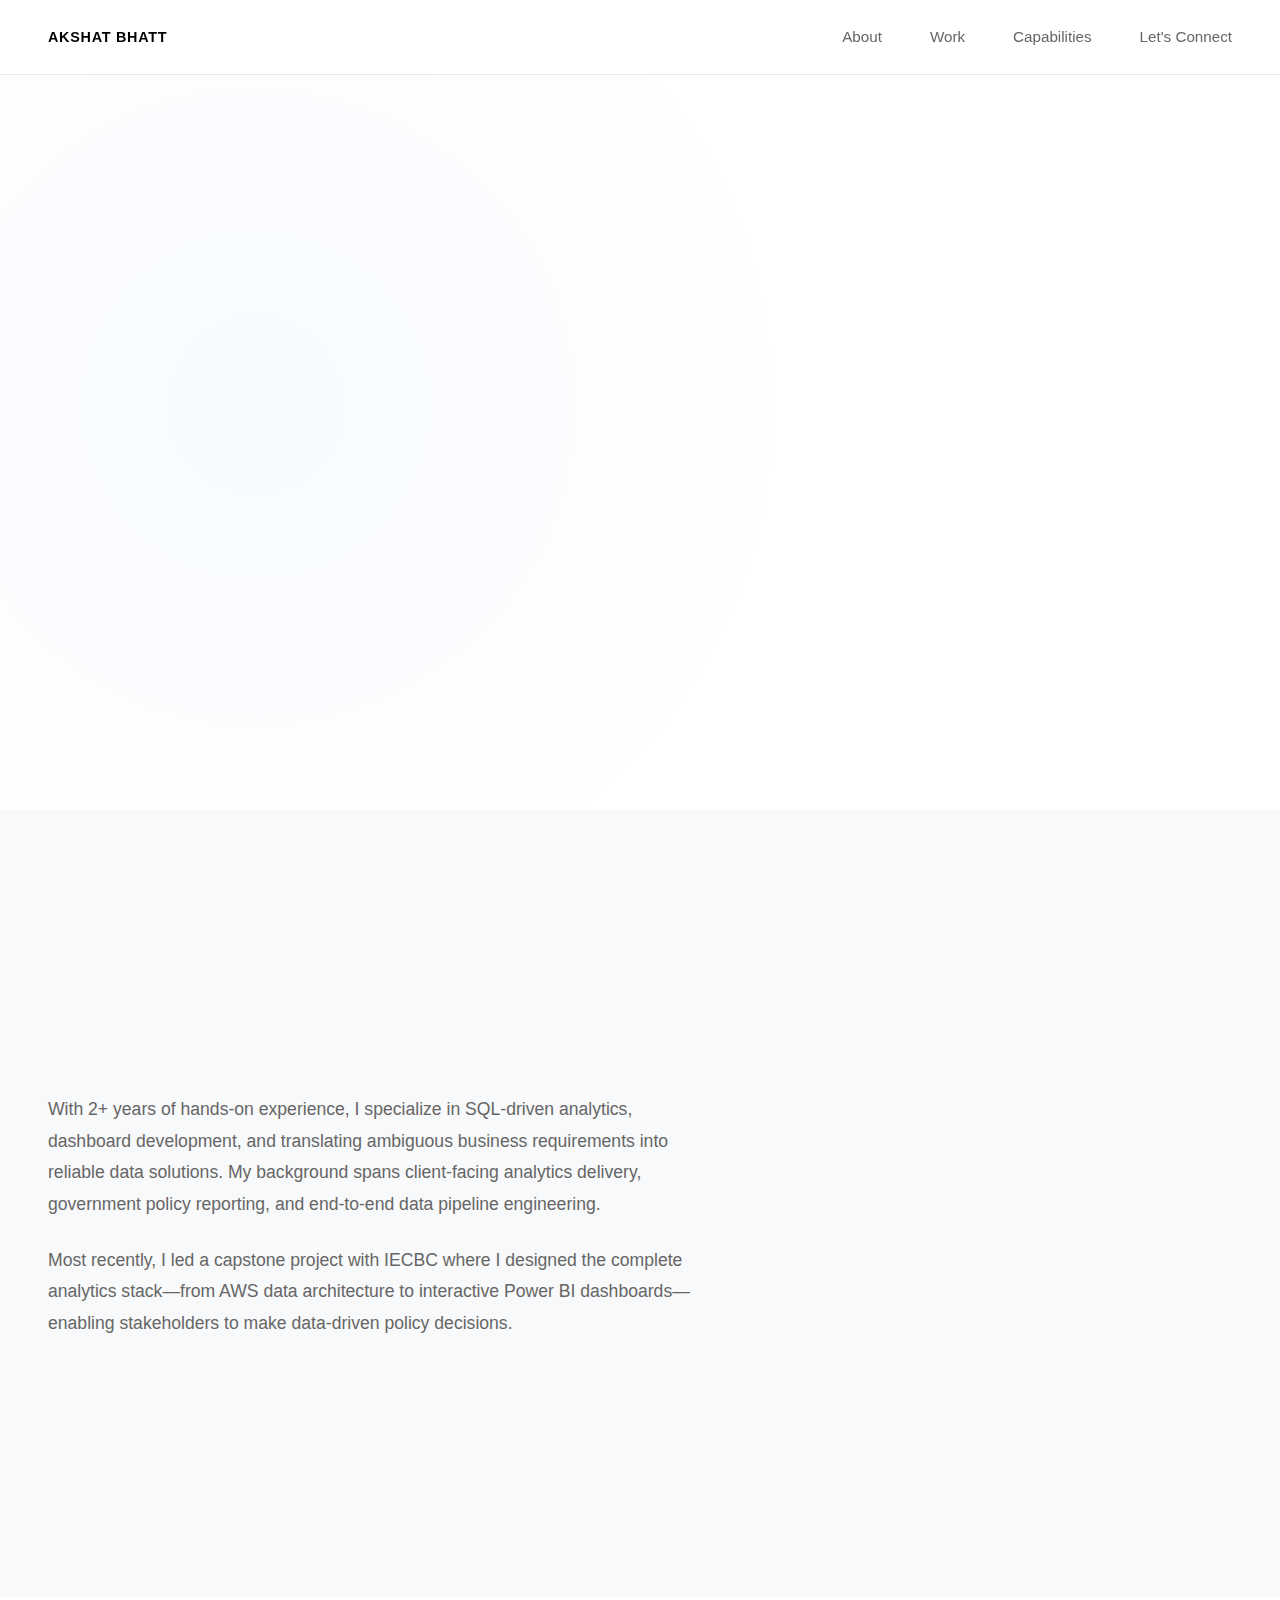
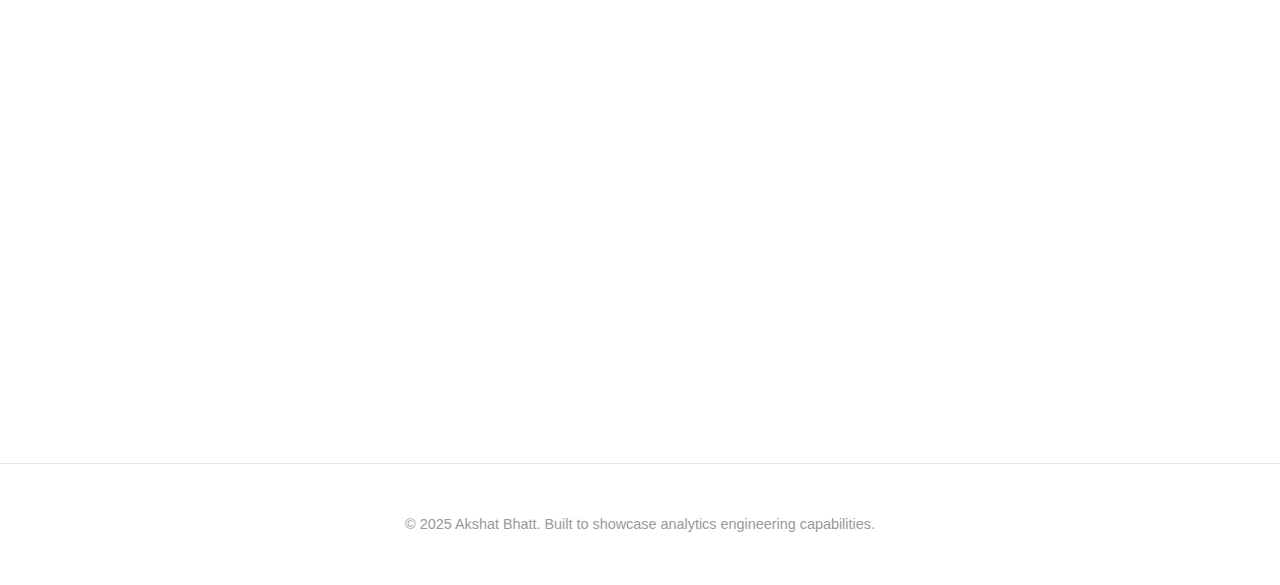
<file: index.html>
<!DOCTYPE html>
<html lang="en">
<head>
    <meta charset="UTF-8">
    <meta name="viewport" content="width=device-width, initial-scale=1.0">
    <title>Akshat Bhatt | Analytics Engineer</title>
    <link rel="stylesheet" href="styles.css">
    <link rel="stylesheet" href="https://cdnjs.cloudflare.com/ajax/libs/font-awesome/6.4.0/css/all.min.css">
</head>
<body>
    <!-- Navigation -->
    <nav class="navbar">
        <div class="nav-container">
            <div class="logo">AKSHAT BHATT</div>
            <div class="nav-links">
                <a href="#about">About</a>
                <a href="#work">Work</a>
                <a href="#capabilities">Capabilities</a>
                <a href="#contact">Let's Connect</a>
            </div>
        </div>
    </nav>

    <!-- Hero Section -->
    <section class="hero">
        <div class="hero-container">
            <h1 class="hero-title">
                Where analytics,<br>
                design, and technology<br>
                meet to deliver insights<br>
                that drive decisions.
            </h1>
            <div class="hero-meta">
                <span>Analytics Engineer</span>
                <span>•</span>
                <span>Available for EST Hours</span>
                <span>•</span>
                <span>Canada</span>
            </div>
        </div>
    </section>

    <!-- About Section -->
    <section id="about" class="about-section">
        <div class="container-large">
            <div class="about-grid">
                <div class="about-content">
                    <h2 class="section-heading">I build analytics solutions that transform complex data into clear, actionable insights.</h2>
                    <p>With 2+ years of hands-on experience, I specialize in SQL-driven analytics, dashboard development, and translating ambiguous business requirements into reliable data solutions. My background spans client-facing analytics delivery, government policy reporting, and end-to-end data pipeline engineering.</p>
                    <p>Most recently, I led a capstone project with IECBC where I designed the complete analytics stack—from AWS data architecture to interactive Power BI dashboards—enabling stakeholders to make data-driven policy decisions.</p>
                </div>
                <div class="about-metrics">
                    <div class="metric-card">
                        <div class="metric-number">2+</div>
                        <div class="metric-label">Years Experience</div>
                        <div class="metric-detail">Client-facing analytics delivery</div>
                    </div>
                    <div class="metric-card">
                        <div class="metric-number">5+</div>
                        <div class="metric-label">Major Projects</div>
                        <div class="metric-detail">End-to-end solutions</div>
                    </div>
                    <div class="metric-card">
                        <div class="metric-number">3</div>
                        <div class="metric-label">Stakeholder Types</div>
                        <div class="metric-detail">Policy, operations, technical</div>
                    </div>
                </div>
            </div>
        </div>
    </section>

    <!-- Work Section -->
    <section id="work" class="work-section">
        <div class="container-large">
            <div class="section-header">
                <h3 class="section-label">Featured Work</h3>
                <h2 class="section-title">ASCEND Analytics Platform</h2>
            </div>

            <div class="project-featured">
                <div class="project-image-large">
                    <img src="Ascend.jpg" alt="ASCEND Data Architecture">
                </div>
                <div class="project-details">
                    <div class="project-meta">
                        <span>Client: IECBC</span>
                        <span>•</span>
                        <span>Jan 2024 - Jun 2024</span>
                    </div>
                    <h3>End-to-End Analytics Solution for Policy & Program Navigation</h3>
                    <p class="project-description">Designed and delivered a complete analytics platform transforming unstructured policy data into actionable insights. Built AWS data pipeline with Lambda, S3, and MySQL, developed interactive Power BI dashboards, and created comprehensive documentation for non-technical stakeholders.</p>
                    
                    <div class="project-stats">
                        <div class="stat-item">
                            <strong>Data Engineering</strong>
                            <span>AWS Lambda, S3, State Machines</span>
                        </div>
                        <div class="stat-item">
                            <strong>Analytics</strong>
                            <span>SQL, Data Quality, Validation</span>
                        </div>
                        <div class="stat-item">
                            <strong>Visualization</strong>
                            <span>Power BI, Interactive Dashboards</span>
                        </div>
                    </div>

                    <a href="https://github.com/Akshat050/CapstoneProject-Ascend" target="_blank" class="btn-link">View on GitHub <i class="fas fa-arrow-right"></i></a>
                </div>
            </div>

            <!-- Data Processing Architecture -->
            <div class="architecture-section">
                <h4>Data Processing Pipeline</h4>
                <div class="architecture-image">
                    <img src="ascenddataprocess.jpg" alt="Data Processing Pipeline">
                </div>
                <p class="architecture-caption">Multi-step data cleaning pipeline with automated translation, validation, and quality controls</p>
            </div>
        </div>
    </section>

    <!-- Experience Section -->
    <section class="experience-section">
        <div class="container-large">
            <h3 class="section-label">Experience</h3>
            <div class="experience-list">
                <div class="experience-item">
                    <div class="experience-header">
                        <div>
                            <h4>Analytics Engineer – Capstone Project</h4>
                            <p class="company">IECBC / ASCEND | Vancouver, BC</p>
                        </div>
                        <div class="experience-date">Jan 2024 - Jun 2024</div>
                    </div>
                    <ul class="experience-bullets">
                        <li>Delivered end-to-end analytics solution for external client, transforming policy data into actionable insights</li>
                        <li>Owned full analytics lifecycle: data structuring, SQL analysis, dashboard development, validation, documentation</li>
                        <li>Designed interactive dashboards with role-based views supporting multiple stakeholder needs</li>
                    </ul>
                    <div class="tech-tags">
                        <span>SQL</span>
                        <span>Power BI</span>
                        <span>AWS</span>
                        <span>Python</span>
                        <span>Git</span>
                    </div>
                </div>

                <div class="experience-item">
                    <div class="experience-header">
                        <div>
                            <h4>Software & Data Analyst</h4>
                            <p class="company">Ideation Design Studio | India</p>
                        </div>
                        <div class="experience-date">Oct 2021 - Nov 2022</div>
                    </div>
                    <ul class="experience-bullets">
                        <li>Built analytical views and reporting logic supporting operational and product decisions</li>
                        <li>Collaborated with cross-functional teams to translate requirements into data-driven solutions</li>
                        <li>Supported data validation, reporting accuracy, and client deliverable documentation</li>
                    </ul>
                </div>

                <div class="experience-item">
                    <div class="experience-header">
                        <div>
                            <h4>Software Engineering Intern</h4>
                            <p class="company">BISAG-N (Bhaskaracharya Institute) | India</p>
                        </div>
                        <div class="experience-date">Jan 2021 - Jun 2021</div>
                    </div>
                    <ul class="experience-bullets">
                        <li>Supported data-driven applications used in government sector environments</li>
                        <li>Gained experience with formal government data and reporting standards</li>
                    </ul>
                </div>
            </div>
        </div>
    </section>

    <!-- Capabilities Section -->
    <section id="capabilities" class="capabilities-section">
        <div class="container-large">
            <h3 class="section-label">Capabilities</h3>
            <h2 class="section-title-large">Skills built to deliver<br>data-driven results</h2>
            
            <div class="capabilities-grid">
                <div class="capability-card">
                    <h4>Analytics Engineering</h4>
                    <ul>
                        <li>SQL (CTEs, Joins, Complex Queries)</li>
                        <li>Data Quality & Validation</li>
                        <li>Metric Definition & KPI Design</li>
                        <li>ETL Pipeline Development</li>
                        <li>Documentation & Standards</li>
                    </ul>
                </div>

                <div class="capability-card">
                    <h4>Dashboard Development</h4>
                    <ul>
                        <li>Power BI (DAX, Data Models)</li>
                        <li>Interactive Visualizations</li>
                        <li>Role-Based Views</li>
                        <li>Drill-Through Navigation</li>
                        <li>UX-Focused Design</li>
                    </ul>
                </div>

                <div class="capability-card">
                    <h4>Data & Cloud</h4>
                    <ul>
                        <li>AWS (S3, Lambda, Athena, Redshift)</li>
                        <li>MySQL / PostgreSQL</li>
                        <li>Data Pipeline Engineering</li>
                        <li>Cloud-Based Analytics</li>
                        <li>Git / GitHub</li>
                    </ul>
                </div>

                <div class="capability-card">
                    <h4>Business & Collaboration</h4>
                    <ul>
                        <li>Stakeholder Requirement Translation</li>
                        <li>Agile Delivery</li>
                        <li>Client-Facing Communication</li>
                        <li>Technical Documentation</li>
                        <li>AI-Assisted Workflows (Cursor, Claude)</li>
                    </ul>
                </div>
            </div>
        </div>
    </section>

    <!-- Why Retailogists Section -->
    <section class="fit-section">
        <div class="container-large">
            <h3 class="section-label">Why Retailogists</h3>
            <h2 class="section-title-large">Ready to deliver from day one</h2>
            
            <div class="fit-grid">
                <div class="fit-item">
                    <h4>2–3 years analytics engineering experience</h4>
                    <p>2+ years delivering client-facing analytics solutions across government, policy, and operational environments with proven stakeholder management.</p>
                </div>
                <div class="fit-item">
                    <h4>Excellent SQL & analytics skills</h4>
                    <p>Core competency in SQL (CTEs, joins, aggregations) with experience translating ambiguous requirements into precise, optimized queries.</p>
                </div>
                <div class="fit-item">
                    <h4>AWS data services experience</h4>
                    <p>Hands-on experience with S3, Lambda, Athena, and Redshift through ASCEND project. Built production data pipelines with automated processing.</p>
                </div>
                <div class="fit-item">
                    <h4>Dashboard UX & visualization</h4>
                    <p>Proven track record designing interactive dashboards with drill-through, filters, and role-based views. Power BI expert ready to translate skills to QuickSight.</p>
                </div>
                <div class="fit-item">
                    <h4>Business needs translation</h4>
                    <p>Specialized in converting ambiguous stakeholder requirements into reliable, well-documented analytics solutions with clear metric definitions.</p>
                </div>
                <div class="fit-item">
                    <h4>Modern AI workflows</h4>
                    <p>Active user of Cursor, Claude, and Copilot for accelerated development and engineering workflows, aligned with team's modern approach.</p>
                </div>
            </div>
        </div>
    </section>

    <!-- Education Section -->
    <section class="education-section">
        <div class="container-large">
            <h3 class="section-label">Education</h3>
            <div class="education-grid">
                <div class="education-item">
                    <h4>Master of Science, Data Analytics Engineering</h4>
                    <p>Northeastern University | Vancouver, BC</p>
                    <span class="edu-year">2024</span>
                </div>
                <div class="education-item">
                    <h4>Bachelor of Engineering, Computer Engineering</h4>
                    <p>Ganpat University | India</p>
                    <span class="edu-year">2021</span>
                </div>
            </div>
        </div>
    </section>

    <!-- Contact Section -->
    <section id="contact" class="contact-section">
        <div class="container-large">
            <h3 class="section-label">Let's Connect</h3>
            <h2 class="section-title-large">Ready to bring analytics<br>engineering excellence<br>to your team</h2>
            
            <div class="contact-grid">
                <div class="contact-info">
                    <div class="contact-item">
                        <i class="fas fa-envelope"></i>
                        <div>
                            <strong>Email</strong>
                            <a href="mailto:akshatbhatt30@gmail.com">akshatbhatt30@gmail.com</a>
                        </div>
                    </div>
                    <div class="contact-item">
                        <i class="fas fa-phone"></i>
                        <div>
                            <strong>Phone</strong>
                            <a href="tel:+16048250125">(604) 825-0125</a>
                        </div>
                    </div>
                    <div class="contact-item">
                        <i class="fab fa-linkedin"></i>
                        <div>
                            <strong>LinkedIn</strong>
                            <a href="https://www.linkedin.com/in/akshat-bhatt" target="_blank">linkedin.com/in/akshat-bhatt</a>
                        </div>
                    </div>
                    <div class="contact-item">
                        <i class="fab fa-github"></i>
                        <div>
                            <strong>GitHub</strong>
                            <a href="https://github.com/Akshat050" target="_blank">github.com/Akshat050</a>
                        </div>
                    </div>
                </div>
                <div class="contact-note">
                    <p><strong>Currently available for:</strong></p>
                    <ul>
                        <li>Full-time opportunities in Analytics Engineering</li>
                        <li>Eastern Time hours (EST/EDT)</li>
                        <li>Remote or hybrid positions</li>
                        <li>Work authorization in Canada</li>
                    </ul>
                </div>
            </div>
        </div>
    </section>

    <!-- Footer -->
    <footer class="footer">
        <div class="container-large">
            <p>&copy; 2025 Akshat Bhatt. Built to showcase analytics engineering capabilities.</p>
        </div>
    </footer>

    <script src="script.js"></script>
</body>
</html>
</file>
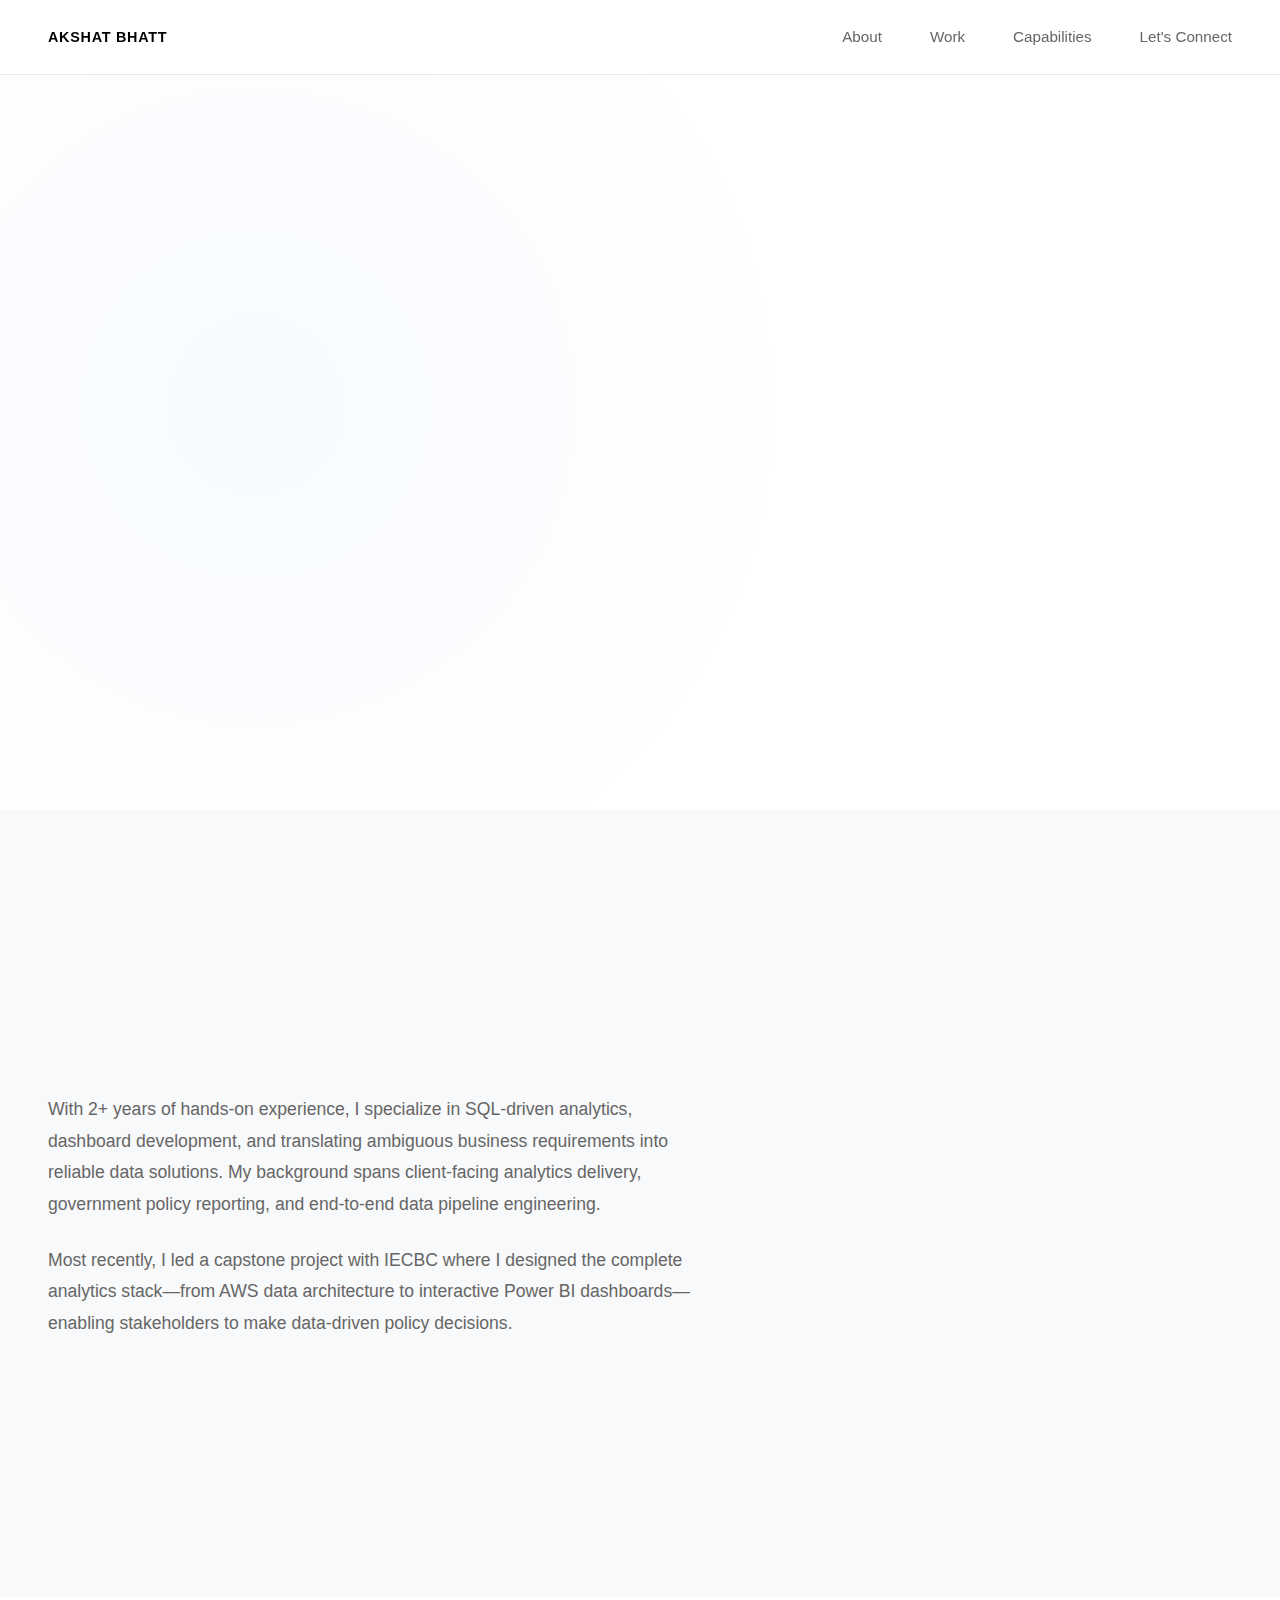
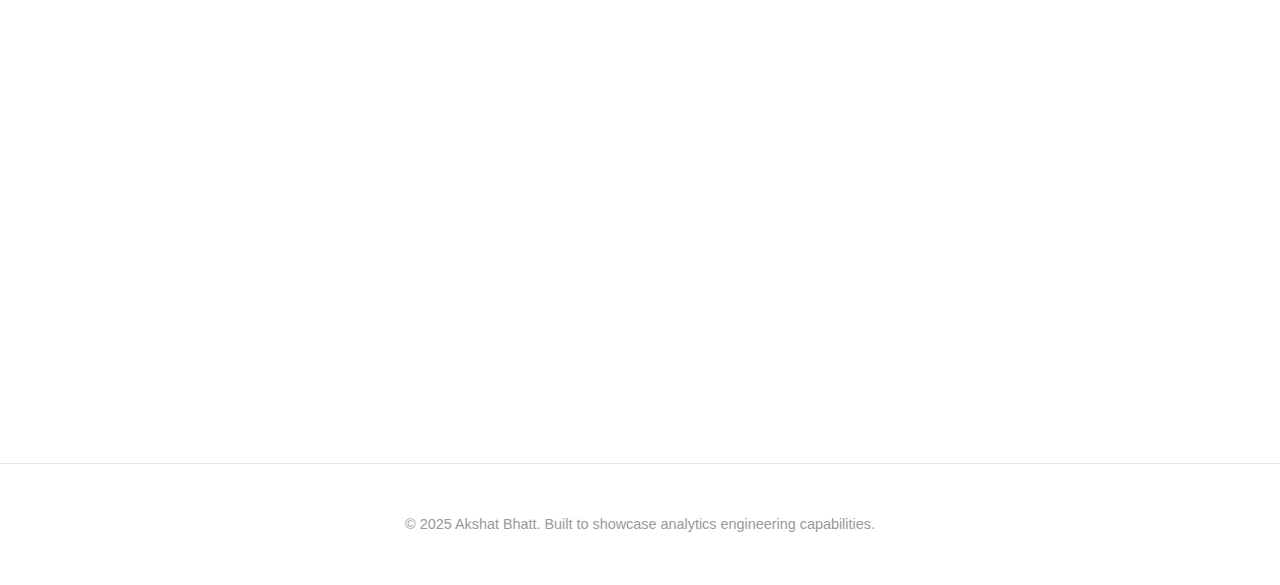
<file: index-retail.html>
<!DOCTYPE html>
<html lang="en">
<head>
    <meta charset="UTF-8">
    <meta name="viewport" content="width=device-width, initial-scale=1.0">
    <title>Akshat Bhatt | Analytics Engineer</title>
    <link rel="stylesheet" href="styles-retail.css">
    <link rel="stylesheet" href="https://cdnjs.cloudflare.com/ajax/libs/font-awesome/6.4.0/css/all.min.css">
</head>
<body>
    <!-- Navigation -->
    <nav class="navbar">
        <div class="nav-container">
            <div class="logo">AKSHAT BHATT</div>
            <div class="nav-links">
                <a href="#about">About</a>
                <a href="#work">Work</a>
                <a href="#capabilities">Capabilities</a>
                <a href="#contact">Let's Connect</a>
            </div>
        </div>
    </nav>

    <!-- Hero Section -->
    <section class="hero">
        <div class="hero-container">
            <h1 class="hero-title">
                Where analytics,<br>
                design, and technology<br>
                meet to deliver insights<br>
                that drive decisions.
            </h1>
            <div class="hero-meta">
                <span>Analytics Engineer</span>
                <span>•</span>
                <span>Available for EST Hours</span>
                <span>•</span>
                <span>Canada</span>
            </div>
        </div>
    </section>

    <!-- About Section -->
    <section id="about" class="about-section">
        <div class="container-large">
            <div class="about-grid">
                <div class="about-content">
                    <h2 class="section-heading">I build analytics solutions that transform complex data into clear, actionable insights.</h2>
                    <p>With 2+ years of hands-on experience, I specialize in SQL-driven analytics, dashboard development, and translating ambiguous business requirements into reliable data solutions. My background spans client-facing analytics delivery, government policy reporting, and end-to-end data pipeline engineering.</p>
                    <p>Most recently, I led a capstone project with IECBC where I designed the complete analytics stack—from AWS data architecture to interactive Power BI dashboards—enabling stakeholders to make data-driven policy decisions.</p>
                </div>
                <div class="about-metrics">
                    <div class="metric-card">
                        <div class="metric-number">2+</div>
                        <div class="metric-label">Years Experience</div>
                        <div class="metric-detail">Client-facing analytics delivery</div>
                    </div>
                    <div class="metric-card">
                        <div class="metric-number">5+</div>
                        <div class="metric-label">Major Projects</div>
                        <div class="metric-detail">End-to-end solutions</div>
                    </div>
                    <div class="metric-card">
                        <div class="metric-number">3</div>
                        <div class="metric-label">Stakeholder Types</div>
                        <div class="metric-detail">Policy, operations, technical</div>
                    </div>
                </div>
            </div>
        </div>
    </section>

    <!-- Work Section -->
    <section id="work" class="work-section">
        <div class="container-large">
            <div class="section-header">
                <h3 class="section-label">Featured Work</h3>
                <h2 class="section-title">ASCEND Analytics Platform</h2>
            </div>

            <div class="project-featured">
                <div class="project-image-large">
                    <img src="Ascend.jpg" alt="ASCEND Data Architecture">
                </div>
                <div class="project-details">
                    <div class="project-meta">
                        <span>Client: IECBC</span>
                        <span>•</span>
                        <span>Jan 2024 - Jun 2024</span>
                    </div>
                    <h3>End-to-End Analytics Solution for Policy & Program Navigation</h3>
                    <p class="project-description">Designed and delivered a complete analytics platform transforming unstructured policy data into actionable insights. Built AWS data pipeline with Lambda, S3, and MySQL, developed interactive Power BI dashboards, and created comprehensive documentation for non-technical stakeholders.</p>
                    
                    <div class="project-stats">
                        <div class="stat-item">
                            <strong>Data Engineering</strong>
                            <span>AWS Lambda, S3, State Machines</span>
                        </div>
                        <div class="stat-item">
                            <strong>Analytics</strong>
                            <span>SQL, Data Quality, Validation</span>
                        </div>
                        <div class="stat-item">
                            <strong>Visualization</strong>
                            <span>Power BI, Interactive Dashboards</span>
                        </div>
                    </div>

                    <a href="https://github.com/Akshat050/CapstoneProject-Ascend" target="_blank" class="btn-link">View on GitHub <i class="fas fa-arrow-right"></i></a>
                </div>
            </div>

            <!-- Data Processing Architecture -->
            <div class="architecture-section">
                <h4>Data Processing Pipeline</h4>
                <div class="architecture-image">
                    <img src="ascenddataprocess.jpg" alt="Data Processing Pipeline">
                </div>
                <p class="architecture-caption">Multi-step data cleaning pipeline with automated translation, validation, and quality controls</p>
            </div>
        </div>
    </section>

    <!-- Experience Section -->
    <section class="experience-section">
        <div class="container-large">
            <h3 class="section-label">Experience</h3>
            <div class="experience-list">
                <div class="experience-item">
                    <div class="experience-header">
                        <div>
                            <h4>Analytics Engineer – Capstone Project</h4>
                            <p class="company">IECBC / ASCEND | Vancouver, BC</p>
                        </div>
                        <div class="experience-date">Jan 2024 - Jun 2024</div>
                    </div>
                    <ul class="experience-bullets">
                        <li>Delivered end-to-end analytics solution for external client, transforming policy data into actionable insights</li>
                        <li>Owned full analytics lifecycle: data structuring, SQL analysis, dashboard development, validation, documentation</li>
                        <li>Designed interactive dashboards with role-based views supporting multiple stakeholder needs</li>
                    </ul>
                    <div class="tech-tags">
                        <span>SQL</span>
                        <span>Power BI</span>
                        <span>AWS</span>
                        <span>Python</span>
                        <span>Git</span>
                    </div>
                </div>

                <div class="experience-item">
                    <div class="experience-header">
                        <div>
                            <h4>Software & Data Analyst</h4>
                            <p class="company">Ideation Design Studio | India</p>
                        </div>
                        <div class="experience-date">Oct 2021 - Nov 2022</div>
                    </div>
                    <ul class="experience-bullets">
                        <li>Built analytical views and reporting logic supporting operational and product decisions</li>
                        <li>Collaborated with cross-functional teams to translate requirements into data-driven solutions</li>
                        <li>Supported data validation, reporting accuracy, and client deliverable documentation</li>
                    </ul>
                </div>

                <div class="experience-item">
                    <div class="experience-header">
                        <div>
                            <h4>Software Engineering Intern</h4>
                            <p class="company">BISAG-N (Bhaskaracharya Institute) | India</p>
                        </div>
                        <div class="experience-date">Jan 2021 - Jun 2021</div>
                    </div>
                    <ul class="experience-bullets">
                        <li>Supported data-driven applications used in government sector environments</li>
                        <li>Gained experience with formal government data and reporting standards</li>
                    </ul>
                </div>
            </div>
        </div>
    </section>

    <!-- Capabilities Section -->
    <section id="capabilities" class="capabilities-section">
        <div class="container-large">
            <h3 class="section-label">Capabilities</h3>
            <h2 class="section-title-large">Skills built to deliver<br>data-driven results</h2>
            
            <div class="capabilities-grid">
                <div class="capability-card">
                    <h4>Analytics Engineering</h4>
                    <ul>
                        <li>SQL (CTEs, Joins, Complex Queries)</li>
                        <li>Data Quality & Validation</li>
                        <li>Metric Definition & KPI Design</li>
                        <li>ETL Pipeline Development</li>
                        <li>Documentation & Standards</li>
                    </ul>
                </div>

                <div class="capability-card">
                    <h4>Dashboard Development</h4>
                    <ul>
                        <li>Power BI (DAX, Data Models)</li>
                        <li>Interactive Visualizations</li>
                        <li>Role-Based Views</li>
                        <li>Drill-Through Navigation</li>
                        <li>UX-Focused Design</li>
                    </ul>
                </div>

                <div class="capability-card">
                    <h4>Data & Cloud</h4>
                    <ul>
                        <li>AWS (S3, Lambda, Athena, Redshift)</li>
                        <li>MySQL / PostgreSQL</li>
                        <li>Data Pipeline Engineering</li>
                        <li>Cloud-Based Analytics</li>
                        <li>Git / GitHub</li>
                    </ul>
                </div>

                <div class="capability-card">
                    <h4>Business & Collaboration</h4>
                    <ul>
                        <li>Stakeholder Requirement Translation</li>
                        <li>Agile Delivery</li>
                        <li>Client-Facing Communication</li>
                        <li>Technical Documentation</li>
                        <li>AI-Assisted Workflows (Cursor, Claude)</li>
                    </ul>
                </div>
            </div>
        </div>
    </section>

    <!-- Why Retailogists Section -->
    <section class="fit-section">
        <div class="container-large">
            <h3 class="section-label">Why Retailogists</h3>
            <h2 class="section-title-large">Ready to deliver from day one</h2>
            
            <div class="fit-grid">
                <div class="fit-item">
                    <h4>2–3 years analytics engineering experience</h4>
                    <p>2+ years delivering client-facing analytics solutions across government, policy, and operational environments with proven stakeholder management.</p>
                </div>
                <div class="fit-item">
                    <h4>Excellent SQL & analytics skills</h4>
                    <p>Core competency in SQL (CTEs, joins, aggregations) with experience translating ambiguous requirements into precise, optimized queries.</p>
                </div>
                <div class="fit-item">
                    <h4>AWS data services experience</h4>
                    <p>Hands-on experience with S3, Lambda, Athena, and Redshift through ASCEND project. Built production data pipelines with automated processing.</p>
                </div>
                <div class="fit-item">
                    <h4>Dashboard UX & visualization</h4>
                    <p>Proven track record designing interactive dashboards with drill-through, filters, and role-based views. Power BI expert ready to translate skills to QuickSight.</p>
                </div>
                <div class="fit-item">
                    <h4>Business needs translation</h4>
                    <p>Specialized in converting ambiguous stakeholder requirements into reliable, well-documented analytics solutions with clear metric definitions.</p>
                </div>
                <div class="fit-item">
                    <h4>Modern AI workflows</h4>
                    <p>Active user of Cursor, Claude, and Copilot for accelerated development and engineering workflows, aligned with team's modern approach.</p>
                </div>
            </div>
        </div>
    </section>

    <!-- Education Section -->
    <section class="education-section">
        <div class="container-large">
            <h3 class="section-label">Education</h3>
            <div class="education-grid">
                <div class="education-item">
                    <h4>Master of Science, Data Analytics Engineering</h4>
                    <p>Northeastern University | Vancouver, BC</p>
                    <span class="edu-year">2024</span>
                </div>
                <div class="education-item">
                    <h4>Bachelor of Engineering, Computer Engineering</h4>
                    <p>Ganpat University | India</p>
                    <span class="edu-year">2021</span>
                </div>
            </div>
        </div>
    </section>

    <!-- Contact Section -->
    <section id="contact" class="contact-section">
        <div class="container-large">
            <h3 class="section-label">Let's Connect</h3>
            <h2 class="section-title-large">Ready to bring analytics<br>engineering excellence<br>to your team</h2>
            
            <div class="contact-grid">
                <div class="contact-info">
                    <div class="contact-item">
                        <i class="fas fa-envelope"></i>
                        <div>
                            <strong>Email</strong>
                            <a href="mailto:akshatbhatt30@gmail.com">akshatbhatt30@gmail.com</a>
                        </div>
                    </div>
                    <div class="contact-item">
                        <i class="fas fa-phone"></i>
                        <div>
                            <strong>Phone</strong>
                            <a href="tel:+16048250125">(604) 825-0125</a>
                        </div>
                    </div>
                    <div class="contact-item">
                        <i class="fab fa-linkedin"></i>
                        <div>
                            <strong>LinkedIn</strong>
                            <a href="https://www.linkedin.com/in/akshat-bhatt" target="_blank">linkedin.com/in/akshat-bhatt</a>
                        </div>
                    </div>
                    <div class="contact-item">
                        <i class="fab fa-github"></i>
                        <div>
                            <strong>GitHub</strong>
                            <a href="https://github.com/Akshat050" target="_blank">github.com/Akshat050</a>
                        </div>
                    </div>
                </div>
                <div class="contact-note">
                    <p><strong>Currently available for:</strong></p>
                    <ul>
                        <li>Full-time opportunities in Analytics Engineering</li>
                        <li>Eastern Time hours (EST/EDT)</li>
                        <li>Remote or hybrid positions</li>
                        <li>Work authorization in Canada</li>
                    </ul>
                </div>
            </div>
        </div>
    </section>

    <!-- Footer -->
    <footer class="footer">
        <div class="container-large">
            <p>&copy; 2025 Akshat Bhatt. Built to showcase analytics engineering capabilities.</p>
        </div>
    </footer>

    <script src="script-retail.js"></script>
</body>
</html>
</file>
<file: styles.css>
/* Retailogists-Inspired Portfolio Styles with Professional Animations */

* {
    margin: 0;
    padding: 0;
    box-sizing: border-box;
}

:root {
    --primary-color: #0066ff;
    --text-primary: #000000;
    --text-secondary: #666666;
    --text-light: #999999;
    --bg-white: #ffffff;
    --bg-gray: #f8f9fa;
    --border-gray: #e5e7eb;
}

html {
    scroll-behavior: smooth;
}

body {
    font-family: -apple-system, BlinkMacSystemFont, 'Segoe UI', Helvetica, Arial, sans-serif;
    background: var(--bg-white);
    color: var(--text-primary);
    line-height: 1.7;
    font-weight: 400;
}

/* Smooth reveal animations */
.reveal {
    opacity: 0;
    transform: translateY(40px);
    transition: opacity 0.8s cubic-bezier(0.16, 1, 0.3, 1),
                transform 0.8s cubic-bezier(0.16, 1, 0.3, 1);
}

.reveal.active {
    opacity: 1;
    transform: translateY(0);
}

/* Stagger animation delays */
.reveal-delay-1 { transition-delay: 0.1s; }
.reveal-delay-2 { transition-delay: 0.2s; }
.reveal-delay-3 { transition-delay: 0.3s; }
.reveal-delay-4 { transition-delay: 0.4s; }

/* Navigation */
.navbar {
    position: fixed;
    top: 0;
    width: 100%;
    background: rgba(255, 255, 255, 0.98);
    backdrop-filter: blur(10px);
    border-bottom: 1px solid var(--border-gray);
    z-index: 1000;
    padding: 1.5rem 0;
    transition: all 0.4s cubic-bezier(0.16, 1, 0.3, 1);
}

.navbar.scrolled {
    padding: 1rem 0;
    box-shadow: 0 4px 30px rgba(0, 0, 0, 0.05);
}

.nav-container {
    max-width: 1400px;
    margin: 0 auto;
    padding: 0 3rem;
    display: flex;
    justify-content: space-between;
    align-items: center;
}

.logo {
    font-size: 0.9rem;
    font-weight: 600;
    letter-spacing: 0.05em;
    color: var(--text-primary);
    transition: transform 0.3s ease;
}

.logo:hover {
    transform: scale(1.05);
}

.nav-links {
    display: flex;
    gap: 3rem;
}

.nav-links a {
    color: var(--text-secondary);
    text-decoration: none;
    font-size: 0.95rem;
    position: relative;
    transition: color 0.3s ease;
}

.nav-links a::after {
    content: '';
    position: absolute;
    bottom: -5px;
    left: 0;
    width: 0;
    height: 2px;
    background: var(--primary-color);
    transition: width 0.4s cubic-bezier(0.16, 1, 0.3, 1);
}

.nav-links a:hover {
    color: var(--primary-color);
}

.nav-links a:hover::after {
    width: 100%;
}

/* Container Utilities */
.container-large {
    max-width: 1400px;
    margin: 0 auto;
    padding: 0 3rem;
}

/* Hero Section */
.hero {
    min-height: 90vh;
    display: flex;
    align-items: center;
    padding: 10rem 3rem 6rem;
    background: var(--bg-white);
    position: relative;
    overflow: hidden;
}

.hero::before {
    content: '';
    position: absolute;
    top: 0;
    left: 0;
    width: 100%;
    height: 100%;
    background: radial-gradient(circle at 20% 50%, rgba(0, 102, 255, 0.03) 0%, transparent 50%);
    pointer-events: none;
}

.hero-container {
    max-width: 1400px;
    margin: 0 auto;
    position: relative;
    z-index: 1;
}

.hero-title {
    font-size: clamp(2.5rem, 6vw, 5rem);
    font-weight: 600;
    line-height: 1.2;
    letter-spacing: -0.02em;
    margin-bottom: 2rem;
    color: var(--text-primary);
    opacity: 0;
    transform: translateY(30px);
    animation: fadeInUp 1s cubic-bezier(0.16, 1, 0.3, 1) 0.2s forwards;
}

.hero-meta {
    display: flex;
    align-items: center;
    gap: 1rem;
    font-size: 0.95rem;
    color: var(--text-secondary);
    opacity: 0;
    transform: translateY(20px);
    animation: fadeInUp 1s cubic-bezier(0.16, 1, 0.3, 1) 0.5s forwards;
}

.hero-meta span {
    color: var(--text-light);
}

.hero-meta span:first-child {
    color: var(--text-secondary);
    font-weight: 500;
}

@keyframes fadeInUp {
    to {
        opacity: 1;
        transform: translateY(0);
    }
}

/* Parallax effect for hero */
.hero-title-parallax {
    transition: transform 0.1s ease-out;
}

/* Section Styles */
section {
    padding: 6rem 0;
}

.section-label {
    font-size: 0.85rem;
    font-weight: 600;
    text-transform: uppercase;
    letter-spacing: 0.1em;
    color: var(--primary-color);
    margin-bottom: 1rem;
    display: inline-block;
    position: relative;
    overflow: hidden;
}

.section-label::after {
    content: '';
    position: absolute;
    bottom: 0;
    left: -100%;
    width: 100%;
    height: 2px;
    background: var(--primary-color);
    transition: left 0.6s cubic-bezier(0.16, 1, 0.3, 1);
}

.section-label.active::after {
    left: 0;
}

.section-heading {
    font-size: clamp(1.8rem, 4vw, 2.5rem);
    font-weight: 600;
    line-height: 1.3;
    letter-spacing: -0.01em;
    margin-bottom: 2rem;
    max-width: 800px;
}

.section-title {
    font-size: clamp(2rem, 4vw, 3rem);
    font-weight: 600;
    line-height: 1.2;
    letter-spacing: -0.02em;
    margin-bottom: 3rem;
}

.section-title-large {
    font-size: clamp(2.5rem, 5vw, 4rem);
    font-weight: 600;
    line-height: 1.2;
    letter-spacing: -0.02em;
    margin-bottom: 4rem;
}

/* About Section */
.about-section {
    background: var(--bg-gray);
}

.about-grid {
    display: grid;
    grid-template-columns: 1.5fr 1fr;
    gap: 6rem;
    align-items: start;
}

.about-content p {
    font-size: 1.1rem;
    color: var(--text-secondary);
    margin-bottom: 1.5rem;
    line-height: 1.8;
}

.about-metrics {
    display: flex;
    flex-direction: column;
    gap: 2rem;
}

.metric-card {
    background: var(--bg-white);
    padding: 2rem;
    border-radius: 4px;
    border: 1px solid var(--border-gray);
    transition: all 0.4s cubic-bezier(0.16, 1, 0.3, 1);
}

.metric-card:hover {
    transform: translateY(-5px);
    box-shadow: 0 10px 40px rgba(0, 0, 0, 0.08);
}

.metric-number {
    font-size: 3rem;
    font-weight: 700;
    color: var(--text-primary);
    line-height: 1;
    margin-bottom: 0.5rem;
}

.metric-number.counting {
    display: inline-block;
}

.metric-label {
    font-size: 0.95rem;
    font-weight: 600;
    color: var(--text-primary);
    margin-bottom: 0.3rem;
}

.metric-detail {
    font-size: 0.9rem;
    color: var(--text-light);
}

/* Work Section */
.work-section {
    background: var(--bg-white);
}

.section-header {
    margin-bottom: 4rem;
}

.project-featured {
    margin-bottom: 6rem;
}

.project-image-large {
    width: 100%;
    margin-bottom: 3rem;
    overflow: hidden;
    border-radius: 4px;
    cursor: pointer;
    position: relative;
}

.project-image-large::before {
    content: '';
    position: absolute;
    top: 0;
    left: 0;
    width: 100%;
    height: 100%;
    background: rgba(0, 0, 0, 0);
    transition: background 0.5s cubic-bezier(0.16, 1, 0.3, 1);
    z-index: 1;
}

.project-image-large:hover::before {
    background: rgba(0, 0, 0, 0.05);
}

.project-image-large img {
    width: 100%;
    height: auto;
    display: block;
    transition: transform 0.8s cubic-bezier(0.16, 1, 0.3, 1);
}

.project-image-large:hover img {
    transform: scale(1.05);
}

.project-meta {
    display: flex;
    align-items: center;
    gap: 1rem;
    font-size: 0.9rem;
    color: var(--text-light);
    margin-bottom: 1.5rem;
}

.project-details h3 {
    font-size: 2rem;
    font-weight: 600;
    line-height: 1.3;
    margin-bottom: 1.5rem;
}

.project-description {
    font-size: 1.1rem;
    color: var(--text-secondary);
    line-height: 1.8;
    margin-bottom: 3rem;
    max-width: 900px;
}

.project-stats {
    display: grid;
    grid-template-columns: repeat(3, 1fr);
    gap: 3rem;
    margin-bottom: 3rem;
    padding: 2rem 0;
    border-top: 1px solid var(--border-gray);
    border-bottom: 1px solid var(--border-gray);
}

.stat-item {
    position: relative;
    padding-left: 1rem;
}

.stat-item::before {
    content: '';
    position: absolute;
    left: 0;
    top: 0;
    width: 3px;
    height: 0;
    background: var(--primary-color);
    transition: height 0.6s cubic-bezier(0.16, 1, 0.3, 1);
}

.stat-item.active::before {
    height: 100%;
}

.stat-item strong {
    display: block;
    font-size: 0.85rem;
    font-weight: 600;
    text-transform: uppercase;
    letter-spacing: 0.05em;
    margin-bottom: 0.5rem;
    color: var(--text-primary);
}

.stat-item span {
    display: block;
    font-size: 0.95rem;
    color: var(--text-secondary);
}

.btn-link {
    display: inline-flex;
    align-items: center;
    gap: 0.5rem;
    color: var(--primary-color);
    text-decoration: none;
    font-weight: 500;
    font-size: 0.95rem;
    transition: gap 0.4s cubic-bezier(0.16, 1, 0.3, 1);
    position: relative;
}

.btn-link::after {
    content: '';
    position: absolute;
    bottom: -2px;
    left: 0;
    width: 0;
    height: 2px;
    background: var(--primary-color);
    transition: width 0.4s cubic-bezier(0.16, 1, 0.3, 1);
}

.btn-link:hover {
    gap: 1rem;
}

.btn-link:hover::after {
    width: calc(100% - 1.5rem);
}

/* Architecture Section */
.architecture-section {
    margin-top: 6rem;
}

.architecture-section h4 {
    font-size: 1.5rem;
    font-weight: 600;
    margin-bottom: 2rem;
}

.architecture-image {
    width: 100%;
    margin-bottom: 1.5rem;
    border-radius: 4px;
    overflow: hidden;
    border: 1px solid var(--border-gray);
    cursor: pointer;
    transition: all 0.5s cubic-bezier(0.16, 1, 0.3, 1);
}

.architecture-image:hover {
    box-shadow: 0 20px 60px rgba(0, 0, 0, 0.1);
    transform: translateY(-5px);
}

.architecture-image img {
    width: 100%;
    height: auto;
    display: block;
    transition: transform 0.8s cubic-bezier(0.16, 1, 0.3, 1);
}

.architecture-image:hover img {
    transform: scale(1.03);
}

.architecture-caption {
    font-size: 0.95rem;
    color: var(--text-light);
    font-style: italic;
}

/* Experience Section */
.experience-section {
    background: var(--bg-gray);
}

.experience-list {
    display: flex;
    flex-direction: column;
    gap: 4rem;
}

.experience-item {
    padding-bottom: 4rem;
    border-bottom: 1px solid var(--border-gray);
    transition: transform 0.3s ease;
}

.experience-item:last-child {
    border-bottom: none;
    padding-bottom: 0;
}

.experience-item:hover {
    transform: translateX(5px);
}

.experience-header {
    display: flex;
    justify-content: space-between;
    align-items: start;
    margin-bottom: 1.5rem;
}

.experience-header h4 {
    font-size: 1.5rem;
    font-weight: 600;
    margin-bottom: 0.5rem;
    transition: color 0.3s ease;
}

.experience-item:hover .experience-header h4 {
    color: var(--primary-color);
}

.company {
    font-size: 1rem;
    color: var(--text-secondary);
}

.experience-date {
    font-size: 0.9rem;
    color: var(--text-light);
    white-space: nowrap;
}

.experience-bullets {
    list-style: none;
    margin-bottom: 1.5rem;
}

.experience-bullets li {
    position: relative;
    padding-left: 1.5rem;
    margin-bottom: 0.8rem;
    color: var(--text-secondary);
    line-height: 1.7;
}

.experience-bullets li::before {
    content: '—';
    position: absolute;
    left: 0;
    color: var(--primary-color);
}

.tech-tags {
    display: flex;
    gap: 0.8rem;
    flex-wrap: wrap;
}

.tech-tags span {
    font-size: 0.85rem;
    color: var(--text-secondary);
    padding: 0.4rem 0.8rem;
    border: 1px solid var(--border-gray);
    border-radius: 3px;
    background: var(--bg-white);
    transition: all 0.3s ease;
}

.tech-tags span:hover {
    border-color: var(--primary-color);
    color: var(--primary-color);
    transform: translateY(-2px);
}

/* Capabilities Section */
.capabilities-section {
    background: var(--bg-white);
}

.capabilities-grid {
    display: grid;
    grid-template-columns: repeat(2, 1fr);
    gap: 3rem;
}

.capability-card {
    transition: transform 0.3s ease;
}

.capability-card:hover {
    transform: translateX(10px);
}

.capability-card h4 {
    font-size: 1.3rem;
    font-weight: 600;
    margin-bottom: 1.5rem;
    transition: color 0.3s ease;
}

.capability-card:hover h4 {
    color: var(--primary-color);
}

.capability-card ul {
    list-style: none;
}

.capability-card ul li {
    position: relative;
    padding-left: 1.5rem;
    margin-bottom: 0.8rem;
    color: var(--text-secondary);
}

.capability-card ul li::before {
    content: '—';
    position: absolute;
    left: 0;
    color: var(--primary-color);
}

/* Why Retailogists */
.fit-section {
    background: var(--bg-gray);
}

.fit-grid {
    display: grid;
    grid-template-columns: repeat(2, 1fr);
    gap: 3rem;
}

.fit-item {
    transition: transform 0.3s ease;
}

.fit-item:hover {
    transform: translateY(-5px);
}

.fit-item h4 {
    font-size: 1.1rem;
    font-weight: 600;
    margin-bottom: 1rem;
}

.fit-item p {
    color: var(--text-secondary);
    line-height: 1.7;
}

/* Education */
.education-section {
    background: var(--bg-white);
}

.education-grid {
    display: grid;
    grid-template-columns: repeat(2, 1fr);
    gap: 3rem;
}

.education-item {
    transition: transform 0.3s ease;
}

.education-item:hover {
    transform: translateX(10px);
}

.education-item h4 {
    font-size: 1.3rem;
    font-weight: 600;
    margin-bottom: 0.5rem;
}

.education-item p {
    color: var(--text-secondary);
    margin-bottom: 0.5rem;
}

.edu-year {
    font-size: 0.9rem;
    color: var(--text-light);
}

/* Contact Section */
.contact-section {
    background: var(--bg-gray);
}

.contact-grid {
    display: grid;
    grid-template-columns: 1fr 1fr;
    gap: 6rem;
}

.contact-info {
    display: flex;
    flex-direction: column;
    gap: 2rem;
}

.contact-item {
    display: flex;
    align-items: start;
    gap: 1.5rem;
    transition: transform 0.3s ease;
}

.contact-item:hover {
    transform: translateX(10px);
}

.contact-item i {
    font-size: 1.5rem;
    color: var(--primary-color);
    margin-top: 0.2rem;
    transition: transform 0.3s ease;
}

.contact-item:hover i {
    transform: scale(1.1);
}

.contact-item strong {
    display: block;
    font-size: 0.85rem;
    font-weight: 600;
    text-transform: uppercase;
    letter-spacing: 0.05em;
    margin-bottom: 0.3rem;
}

.contact-item a {
    color: var(--text-secondary);
    text-decoration: none;
    transition: color 0.3s ease;
}

.contact-item a:hover {
    color: var(--primary-color);
}

.contact-note {
    background: var(--bg-white);
    padding: 2rem;
    border-radius: 4px;
    border: 1px solid var(--border-gray);
    transition: all 0.4s cubic-bezier(0.16, 1, 0.3, 1);
}

.contact-note:hover {
    box-shadow: 0 10px 40px rgba(0, 0, 0, 0.08);
    transform: translateY(-5px);
}

.contact-note p {
    font-weight: 600;
    margin-bottom: 1rem;
}

.contact-note ul {
    list-style: none;
}

.contact-note ul li {
    position: relative;
    padding-left: 1.5rem;
    margin-bottom: 0.8rem;
    color: var(--text-secondary);
}

.contact-note ul li::before {
    content: '—';
    position: absolute;
    left: 0;
    color: var(--primary-color);
}

/* Footer */
.footer {
    background: var(--bg-white);
    padding: 3rem 0;
    border-top: 1px solid var(--border-gray);
}

.footer p {
    color: var(--text-light);
    font-size: 0.9rem;
    text-align: center;
}

/* Progress indicator */
.progress-bar {
    position: fixed;
    top: 0;
    left: 0;
    height: 3px;
    background: var(--primary-color);
    z-index: 10000;
    transform-origin: left;
    transition: transform 0.1s ease-out;
}

/* Responsive Design */
@media (max-width: 1200px) {
    .about-grid {
        grid-template-columns: 1fr;
        gap: 4rem;
    }
    
    .contact-grid {
        grid-template-columns: 1fr;
        gap: 4rem;
    }
}

@media (max-width: 968px) {
    .nav-links {
        display: none;
    }
    
    .nav-container {
        padding: 0 2rem;
    }
    
    .container-large {
        padding: 0 2rem;
    }
    
    .hero {
        padding: 8rem 2rem 4rem;
    }
    
    .project-stats {
        grid-template-columns: 1fr;
        gap: 2rem;
    }
    
    .capabilities-grid {
        grid-template-columns: 1fr;
    }
    
    .fit-grid {
        grid-template-columns: 1fr;
    }
    
    .education-grid {
        grid-template-columns: 1fr;
    }
    
    .experience-header {
        flex-direction: column;
        gap: 0.5rem;
    }
}

@media (max-width: 640px) {
    section {
        padding: 4rem 0;
    }
    
    .section-title-large {
        font-size: 2rem;
    }
}

/* Navigation */
.navbar {
    position: fixed;
    top: 0;
    width: 100%;
    background: rgba(255, 255, 255, 0.98);
    backdrop-filter: blur(10px);
    border-bottom: 1px solid var(--border-gray);
    z-index: 1000;
    padding: 1.5rem 0;
}

.nav-container {
    max-width: 1400px;
    margin: 0 auto;
    padding: 0 3rem;
    display: flex;
    justify-content: space-between;
    align-items: center;
}

.logo {
    font-size: 0.9rem;
    font-weight: 600;
    letter-spacing: 0.05em;
    color: var(--text-primary);
}

.nav-links {
    display: flex;
    gap: 3rem;
}

.nav-links a {
    color: var(--text-secondary);
    text-decoration: none;
    font-size: 0.95rem;
    transition: color 0.3s ease;
}

.nav-links a:hover {
    color: var(--primary-color);
}

/* Container Utilities */
.container-large {
    max-width: 1400px;
    margin: 0 auto;
    padding: 0 3rem;
}

/* Hero Section */
.hero {
    min-height: 90vh;
    display: flex;
    align-items: center;
    padding: 10rem 3rem 6rem;
    background: var(--bg-white);
}

.hero-container {
    max-width: 1400px;
    margin: 0 auto;
}

.hero-title {
    font-size: clamp(2.5rem, 6vw, 5rem);
    font-weight: 600;
    line-height: 1.2;
    letter-spacing: -0.02em;
    margin-bottom: 2rem;
    color: var(--text-primary);
}

.hero-meta {
    display: flex;
    align-items: center;
    gap: 1rem;
    font-size: 0.95rem;
    color: var(--text-secondary);
}

.hero-meta span {
    color: var(--text-light);
}

.hero-meta span:first-child {
    color: var(--text-secondary);
    font-weight: 500;
}

/* Section Styles */
section {
    padding: 6rem 0;
}

.section-label {
    font-size: 0.85rem;
    font-weight: 600;
    text-transform: uppercase;
    letter-spacing: 0.1em;
    color: var(--primary-color);
    margin-bottom: 1rem;
}

.section-heading {
    font-size: clamp(1.8rem, 4vw, 2.5rem);
    font-weight: 600;
    line-height: 1.3;
    letter-spacing: -0.01em;
    margin-bottom: 2rem;
    max-width: 800px;
}

.section-title {
    font-size: clamp(2rem, 4vw, 3rem);
    font-weight: 600;
    line-height: 1.2;
    letter-spacing: -0.02em;
    margin-bottom: 3rem;
}

.section-title-large {
    font-size: clamp(2.5rem, 5vw, 4rem);
    font-weight: 600;
    line-height: 1.2;
    letter-spacing: -0.02em;
    margin-bottom: 4rem;
}

/* About Section */
.about-section {
    background: var(--bg-gray);
}

.about-grid {
    display: grid;
    grid-template-columns: 1.5fr 1fr;
    gap: 6rem;
    align-items: start;
}

.about-content p {
    font-size: 1.1rem;
    color: var(--text-secondary);
    margin-bottom: 1.5rem;
    line-height: 1.8;
}

.about-metrics {
    display: flex;
    flex-direction: column;
    gap: 2rem;
}

.metric-card {
    background: var(--bg-white);
    padding: 2rem;
    border-radius: 4px;
    border: 1px solid var(--border-gray);
}

.metric-number {
    font-size: 3rem;
    font-weight: 700;
    color: var(--text-primary);
    line-height: 1;
    margin-bottom: 0.5rem;
}

.metric-label {
    font-size: 0.95rem;
    font-weight: 600;
    color: var(--text-primary);
    margin-bottom: 0.3rem;
}

.metric-detail {
    font-size: 0.9rem;
    color: var(--text-light);
}

/* Work Section */
.work-section {
    background: var(--bg-white);
}

.section-header {
    margin-bottom: 4rem;
}

.project-featured {
    margin-bottom: 6rem;
}

.project-image-large {
    width: 100%;
    margin-bottom: 3rem;
    overflow: hidden;
    border-radius: 4px;
}

.project-image-large img {
    width: 100%;
    height: auto;
    display: block;
}

.project-meta {
    display: flex;
    align-items: center;
    gap: 1rem;
    font-size: 0.9rem;
    color: var(--text-light);
    margin-bottom: 1.5rem;
}

.project-details h3 {
    font-size: 2rem;
    font-weight: 600;
    line-height: 1.3;
    margin-bottom: 1.5rem;
}

.project-description {
    font-size: 1.1rem;
    color: var(--text-secondary);
    line-height: 1.8;
    margin-bottom: 3rem;
    max-width: 900px;
}

.project-stats {
    display: grid;
    grid-template-columns: repeat(3, 1fr);
    gap: 3rem;
    margin-bottom: 3rem;
    padding: 2rem 0;
    border-top: 1px solid var(--border-gray);
    border-bottom: 1px solid var(--border-gray);
}

.stat-item strong {
    display: block;
    font-size: 0.85rem;
    font-weight: 600;
    text-transform: uppercase;
    letter-spacing: 0.05em;
    margin-bottom: 0.5rem;
    color: var(--text-primary);
}

.stat-item span {
    display: block;
    font-size: 0.95rem;
    color: var(--text-secondary);
}

.btn-link {
    display: inline-flex;
    align-items: center;
    gap: 0.5rem;
    color: var(--primary-color);
    text-decoration: none;
    font-weight: 500;
    font-size: 0.95rem;
    transition: gap 0.3s ease;
}

.btn-link:hover {
    gap: 1rem;
}

/* Architecture Section */
.architecture-section {
    margin-top: 6rem;
}

.architecture-section h4 {
    font-size: 1.5rem;
    font-weight: 600;
    margin-bottom: 2rem;
}

.architecture-image {
    width: 100%;
    margin-bottom: 1.5rem;
    border-radius: 4px;
    overflow: hidden;
    border: 1px solid var(--border-gray);
}

.architecture-image img {
    width: 100%;
    height: auto;
    display: block;
}

.architecture-caption {
    font-size: 0.95rem;
    color: var(--text-light);
    font-style: italic;
}

/* Experience Section */
.experience-section {
    background: var(--bg-gray);
}

.experience-list {
    display: flex;
    flex-direction: column;
    gap: 4rem;
}

.experience-item {
    padding-bottom: 4rem;
    border-bottom: 1px solid var(--border-gray);
}

.experience-item:last-child {
    border-bottom: none;
    padding-bottom: 0;
}

.experience-header {
    display: flex;
    justify-content: space-between;
    align-items: start;
    margin-bottom: 1.5rem;
}

.experience-header h4 {
    font-size: 1.5rem;
    font-weight: 600;
    margin-bottom: 0.5rem;
}

.company {
    font-size: 1rem;
    color: var(--text-secondary);
}

.experience-date {
    font-size: 0.9rem;
    color: var(--text-light);
    white-space: nowrap;
}

.experience-bullets {
    list-style: none;
    margin-bottom: 1.5rem;
}

.experience-bullets li {
    position: relative;
    padding-left: 1.5rem;
    margin-bottom: 0.8rem;
    color: var(--text-secondary);
    line-height: 1.7;
}

.experience-bullets li::before {
    content: '—';
    position: absolute;
    left: 0;
    color: var(--primary-color);
}

.tech-tags {
    display: flex;
    gap: 0.8rem;
    flex-wrap: wrap;
}

.tech-tags span {
    font-size: 0.85rem;
    color: var(--text-secondary);
    padding: 0.4rem 0.8rem;
    border: 1px solid var(--border-gray);
    border-radius: 3px;
    background: var(--bg-white);
}

/* Capabilities Section */
.capabilities-section {
    background: var(--bg-white);
}

.capabilities-grid {
    display: grid;
    grid-template-columns: repeat(2, 1fr);
    gap: 3rem;
}

.capability-card h4 {
    font-size: 1.3rem;
    font-weight: 600;
    margin-bottom: 1.5rem;
}

.capability-card ul {
    list-style: none;
}

.capability-card ul li {
    position: relative;
    padding-left: 1.5rem;
    margin-bottom: 0.8rem;
    color: var(--text-secondary);
}

.capability-card ul li::before {
    content: '—';
    position: absolute;
    left: 0;
    color: var(--primary-color);
}

/* Why Retailogists */
.fit-section {
    background: var(--bg-gray);
}

.fit-grid {
    display: grid;
    grid-template-columns: repeat(2, 1fr);
    gap: 3rem;
}

.fit-item h4 {
    font-size: 1.1rem;
    font-weight: 600;
    margin-bottom: 1rem;
}

.fit-item p {
    color: var(--text-secondary);
    line-height: 1.7;
}

/* Education */
.education-section {
    background: var(--bg-white);
}

.education-grid {
    display: grid;
    grid-template-columns: repeat(2, 1fr);
    gap: 3rem;
}

.education-item h4 {
    font-size: 1.3rem;
    font-weight: 600;
    margin-bottom: 0.5rem;
}

.education-item p {
    color: var(--text-secondary);
    margin-bottom: 0.5rem;
}

.edu-year {
    font-size: 0.9rem;
    color: var(--text-light);
}

/* Contact Section */
.contact-section {
    background: var(--bg-gray);
}

.contact-grid {
    display: grid;
    grid-template-columns: 1fr 1fr;
    gap: 6rem;
}

.contact-info {
    display: flex;
    flex-direction: column;
    gap: 2rem;
}

.contact-item {
    display: flex;
    align-items: start;
    gap: 1.5rem;
}

.contact-item i {
    font-size: 1.5rem;
    color: var(--primary-color);
    margin-top: 0.2rem;
}

.contact-item strong {
    display: block;
    font-size: 0.85rem;
    font-weight: 600;
    text-transform: uppercase;
    letter-spacing: 0.05em;
    margin-bottom: 0.3rem;
}

.contact-item a {
    color: var(--text-secondary);
    text-decoration: none;
    transition: color 0.3s ease;
}

.contact-item a:hover {
    color: var(--primary-color);
}

.contact-note {
    background: var(--bg-white);
    padding: 2rem;
    border-radius: 4px;
    border: 1px solid var(--border-gray);
}

.contact-note p {
    font-weight: 600;
    margin-bottom: 1rem;
}

.contact-note ul {
    list-style: none;
}

.contact-note ul li {
    position: relative;
    padding-left: 1.5rem;
    margin-bottom: 0.8rem;
    color: var(--text-secondary);
}

.contact-note ul li::before {
    content: '—';
    position: absolute;
    left: 0;
    color: var(--primary-color);
}

/* Footer */
.footer {
    background: var(--bg-white);
    padding: 3rem 0;
    border-top: 1px solid var(--border-gray);
}

.footer p {
    color: var(--text-light);
    font-size: 0.9rem;
    text-align: center;
}

/* Responsive Design */
@media (max-width: 1200px) {
    .about-grid {
        grid-template-columns: 1fr;
        gap: 4rem;
    }
    
    .contact-grid {
        grid-template-columns: 1fr;
        gap: 4rem;
    }
}

@media (max-width: 968px) {
    .nav-links {
        display: none;
    }
    
    .nav-container {
        padding: 0 2rem;
    }
    
    .container-large {
        padding: 0 2rem;
    }
    
    .hero {
        padding: 8rem 2rem 4rem;
    }
    
    .project-stats {
        grid-template-columns: 1fr;
        gap: 2rem;
    }
    
    .capabilities-grid {
        grid-template-columns: 1fr;
    }
    
    .fit-grid {
        grid-template-columns: 1fr;
    }
    
    .education-grid {
        grid-template-columns: 1fr;
    }
    
    .experience-header {
        flex-direction: column;
        gap: 0.5rem;
    }
}

@media (max-width: 640px) {
    section {
        padding: 4rem 0;
    }
    
    .section-title-large {
        font-size: 2rem;
    }
}
</file>
<file: styles-retail.css>
/* Retailogists-Inspired Portfolio Styles with Professional Animations */

* {
    margin: 0;
    padding: 0;
    box-sizing: border-box;
}

:root {
    --primary-color: #0066ff;
    --text-primary: #000000;
    --text-secondary: #666666;
    --text-light: #999999;
    --bg-white: #ffffff;
    --bg-gray: #f8f9fa;
    --border-gray: #e5e7eb;
}

html {
    scroll-behavior: smooth;
}

body {
    font-family: -apple-system, BlinkMacSystemFont, 'Segoe UI', Helvetica, Arial, sans-serif;
    background: var(--bg-white);
    color: var(--text-primary);
    line-height: 1.7;
    font-weight: 400;
}

/* Smooth reveal animations */
.reveal {
    opacity: 0;
    transform: translateY(40px);
    transition: opacity 0.8s cubic-bezier(0.16, 1, 0.3, 1),
                transform 0.8s cubic-bezier(0.16, 1, 0.3, 1);
}

.reveal.active {
    opacity: 1;
    transform: translateY(0);
}

/* Stagger animation delays */
.reveal-delay-1 { transition-delay: 0.1s; }
.reveal-delay-2 { transition-delay: 0.2s; }
.reveal-delay-3 { transition-delay: 0.3s; }
.reveal-delay-4 { transition-delay: 0.4s; }

/* Navigation */
.navbar {
    position: fixed;
    top: 0;
    width: 100%;
    background: rgba(255, 255, 255, 0.98);
    backdrop-filter: blur(10px);
    border-bottom: 1px solid var(--border-gray);
    z-index: 1000;
    padding: 1.5rem 0;
    transition: all 0.4s cubic-bezier(0.16, 1, 0.3, 1);
}

.navbar.scrolled {
    padding: 1rem 0;
    box-shadow: 0 4px 30px rgba(0, 0, 0, 0.05);
}

.nav-container {
    max-width: 1400px;
    margin: 0 auto;
    padding: 0 3rem;
    display: flex;
    justify-content: space-between;
    align-items: center;
}

.logo {
    font-size: 0.9rem;
    font-weight: 600;
    letter-spacing: 0.05em;
    color: var(--text-primary);
    transition: transform 0.3s ease;
}

.logo:hover {
    transform: scale(1.05);
}

.nav-links {
    display: flex;
    gap: 3rem;
}

.nav-links a {
    color: var(--text-secondary);
    text-decoration: none;
    font-size: 0.95rem;
    position: relative;
    transition: color 0.3s ease;
}

.nav-links a::after {
    content: '';
    position: absolute;
    bottom: -5px;
    left: 0;
    width: 0;
    height: 2px;
    background: var(--primary-color);
    transition: width 0.4s cubic-bezier(0.16, 1, 0.3, 1);
}

.nav-links a:hover {
    color: var(--primary-color);
}

.nav-links a:hover::after {
    width: 100%;
}

/* Container Utilities */
.container-large {
    max-width: 1400px;
    margin: 0 auto;
    padding: 0 3rem;
}

/* Hero Section */
.hero {
    min-height: 90vh;
    display: flex;
    align-items: center;
    padding: 10rem 3rem 6rem;
    background: var(--bg-white);
    position: relative;
    overflow: hidden;
}

.hero::before {
    content: '';
    position: absolute;
    top: 0;
    left: 0;
    width: 100%;
    height: 100%;
    background: radial-gradient(circle at 20% 50%, rgba(0, 102, 255, 0.03) 0%, transparent 50%);
    pointer-events: none;
}

.hero-container {
    max-width: 1400px;
    margin: 0 auto;
    position: relative;
    z-index: 1;
}

.hero-title {
    font-size: clamp(2.5rem, 6vw, 5rem);
    font-weight: 600;
    line-height: 1.2;
    letter-spacing: -0.02em;
    margin-bottom: 2rem;
    color: var(--text-primary);
    opacity: 0;
    transform: translateY(30px);
    animation: fadeInUp 1s cubic-bezier(0.16, 1, 0.3, 1) 0.2s forwards;
}

.hero-meta {
    display: flex;
    align-items: center;
    gap: 1rem;
    font-size: 0.95rem;
    color: var(--text-secondary);
    opacity: 0;
    transform: translateY(20px);
    animation: fadeInUp 1s cubic-bezier(0.16, 1, 0.3, 1) 0.5s forwards;
}

.hero-meta span {
    color: var(--text-light);
}

.hero-meta span:first-child {
    color: var(--text-secondary);
    font-weight: 500;
}

@keyframes fadeInUp {
    to {
        opacity: 1;
        transform: translateY(0);
    }
}

/* Parallax effect for hero */
.hero-title-parallax {
    transition: transform 0.1s ease-out;
}

/* Section Styles */
section {
    padding: 6rem 0;
}

.section-label {
    font-size: 0.85rem;
    font-weight: 600;
    text-transform: uppercase;
    letter-spacing: 0.1em;
    color: var(--primary-color);
    margin-bottom: 1rem;
    display: inline-block;
    position: relative;
    overflow: hidden;
}

.section-label::after {
    content: '';
    position: absolute;
    bottom: 0;
    left: -100%;
    width: 100%;
    height: 2px;
    background: var(--primary-color);
    transition: left 0.6s cubic-bezier(0.16, 1, 0.3, 1);
}

.section-label.active::after {
    left: 0;
}

.section-heading {
    font-size: clamp(1.8rem, 4vw, 2.5rem);
    font-weight: 600;
    line-height: 1.3;
    letter-spacing: -0.01em;
    margin-bottom: 2rem;
    max-width: 800px;
}

.section-title {
    font-size: clamp(2rem, 4vw, 3rem);
    font-weight: 600;
    line-height: 1.2;
    letter-spacing: -0.02em;
    margin-bottom: 3rem;
}

.section-title-large {
    font-size: clamp(2.5rem, 5vw, 4rem);
    font-weight: 600;
    line-height: 1.2;
    letter-spacing: -0.02em;
    margin-bottom: 4rem;
}

/* About Section */
.about-section {
    background: var(--bg-gray);
}

.about-grid {
    display: grid;
    grid-template-columns: 1.5fr 1fr;
    gap: 6rem;
    align-items: start;
}

.about-content p {
    font-size: 1.1rem;
    color: var(--text-secondary);
    margin-bottom: 1.5rem;
    line-height: 1.8;
}

.about-metrics {
    display: flex;
    flex-direction: column;
    gap: 2rem;
}

.metric-card {
    background: var(--bg-white);
    padding: 2rem;
    border-radius: 4px;
    border: 1px solid var(--border-gray);
    transition: all 0.4s cubic-bezier(0.16, 1, 0.3, 1);
}

.metric-card:hover {
    transform: translateY(-5px);
    box-shadow: 0 10px 40px rgba(0, 0, 0, 0.08);
}

.metric-number {
    font-size: 3rem;
    font-weight: 700;
    color: var(--text-primary);
    line-height: 1;
    margin-bottom: 0.5rem;
}

.metric-number.counting {
    display: inline-block;
}

.metric-label {
    font-size: 0.95rem;
    font-weight: 600;
    color: var(--text-primary);
    margin-bottom: 0.3rem;
}

.metric-detail {
    font-size: 0.9rem;
    color: var(--text-light);
}

/* Work Section */
.work-section {
    background: var(--bg-white);
}

.section-header {
    margin-bottom: 4rem;
}

.project-featured {
    margin-bottom: 6rem;
}

.project-image-large {
    width: 100%;
    margin-bottom: 3rem;
    overflow: hidden;
    border-radius: 4px;
    cursor: pointer;
    position: relative;
}

.project-image-large::before {
    content: '';
    position: absolute;
    top: 0;
    left: 0;
    width: 100%;
    height: 100%;
    background: rgba(0, 0, 0, 0);
    transition: background 0.5s cubic-bezier(0.16, 1, 0.3, 1);
    z-index: 1;
}

.project-image-large:hover::before {
    background: rgba(0, 0, 0, 0.05);
}

.project-image-large img {
    width: 100%;
    height: auto;
    display: block;
    transition: transform 0.8s cubic-bezier(0.16, 1, 0.3, 1);
}

.project-image-large:hover img {
    transform: scale(1.05);
}

.project-meta {
    display: flex;
    align-items: center;
    gap: 1rem;
    font-size: 0.9rem;
    color: var(--text-light);
    margin-bottom: 1.5rem;
}

.project-details h3 {
    font-size: 2rem;
    font-weight: 600;
    line-height: 1.3;
    margin-bottom: 1.5rem;
}

.project-description {
    font-size: 1.1rem;
    color: var(--text-secondary);
    line-height: 1.8;
    margin-bottom: 3rem;
    max-width: 900px;
}

.project-stats {
    display: grid;
    grid-template-columns: repeat(3, 1fr);
    gap: 3rem;
    margin-bottom: 3rem;
    padding: 2rem 0;
    border-top: 1px solid var(--border-gray);
    border-bottom: 1px solid var(--border-gray);
}

.stat-item {
    position: relative;
    padding-left: 1rem;
}

.stat-item::before {
    content: '';
    position: absolute;
    left: 0;
    top: 0;
    width: 3px;
    height: 0;
    background: var(--primary-color);
    transition: height 0.6s cubic-bezier(0.16, 1, 0.3, 1);
}

.stat-item.active::before {
    height: 100%;
}

.stat-item strong {
    display: block;
    font-size: 0.85rem;
    font-weight: 600;
    text-transform: uppercase;
    letter-spacing: 0.05em;
    margin-bottom: 0.5rem;
    color: var(--text-primary);
}

.stat-item span {
    display: block;
    font-size: 0.95rem;
    color: var(--text-secondary);
}

.btn-link {
    display: inline-flex;
    align-items: center;
    gap: 0.5rem;
    color: var(--primary-color);
    text-decoration: none;
    font-weight: 500;
    font-size: 0.95rem;
    transition: gap 0.4s cubic-bezier(0.16, 1, 0.3, 1);
    position: relative;
}

.btn-link::after {
    content: '';
    position: absolute;
    bottom: -2px;
    left: 0;
    width: 0;
    height: 2px;
    background: var(--primary-color);
    transition: width 0.4s cubic-bezier(0.16, 1, 0.3, 1);
}

.btn-link:hover {
    gap: 1rem;
}

.btn-link:hover::after {
    width: calc(100% - 1.5rem);
}

/* Architecture Section */
.architecture-section {
    margin-top: 6rem;
}

.architecture-section h4 {
    font-size: 1.5rem;
    font-weight: 600;
    margin-bottom: 2rem;
}

.architecture-image {
    width: 100%;
    margin-bottom: 1.5rem;
    border-radius: 4px;
    overflow: hidden;
    border: 1px solid var(--border-gray);
    cursor: pointer;
    transition: all 0.5s cubic-bezier(0.16, 1, 0.3, 1);
}

.architecture-image:hover {
    box-shadow: 0 20px 60px rgba(0, 0, 0, 0.1);
    transform: translateY(-5px);
}

.architecture-image img {
    width: 100%;
    height: auto;
    display: block;
    transition: transform 0.8s cubic-bezier(0.16, 1, 0.3, 1);
}

.architecture-image:hover img {
    transform: scale(1.03);
}

.architecture-caption {
    font-size: 0.95rem;
    color: var(--text-light);
    font-style: italic;
}

/* Experience Section */
.experience-section {
    background: var(--bg-gray);
}

.experience-list {
    display: flex;
    flex-direction: column;
    gap: 4rem;
}

.experience-item {
    padding-bottom: 4rem;
    border-bottom: 1px solid var(--border-gray);
    transition: transform 0.3s ease;
}

.experience-item:last-child {
    border-bottom: none;
    padding-bottom: 0;
}

.experience-item:hover {
    transform: translateX(5px);
}

.experience-header {
    display: flex;
    justify-content: space-between;
    align-items: start;
    margin-bottom: 1.5rem;
}

.experience-header h4 {
    font-size: 1.5rem;
    font-weight: 600;
    margin-bottom: 0.5rem;
    transition: color 0.3s ease;
}

.experience-item:hover .experience-header h4 {
    color: var(--primary-color);
}

.company {
    font-size: 1rem;
    color: var(--text-secondary);
}

.experience-date {
    font-size: 0.9rem;
    color: var(--text-light);
    white-space: nowrap;
}

.experience-bullets {
    list-style: none;
    margin-bottom: 1.5rem;
}

.experience-bullets li {
    position: relative;
    padding-left: 1.5rem;
    margin-bottom: 0.8rem;
    color: var(--text-secondary);
    line-height: 1.7;
}

.experience-bullets li::before {
    content: '—';
    position: absolute;
    left: 0;
    color: var(--primary-color);
}

.tech-tags {
    display: flex;
    gap: 0.8rem;
    flex-wrap: wrap;
}

.tech-tags span {
    font-size: 0.85rem;
    color: var(--text-secondary);
    padding: 0.4rem 0.8rem;
    border: 1px solid var(--border-gray);
    border-radius: 3px;
    background: var(--bg-white);
    transition: all 0.3s ease;
}

.tech-tags span:hover {
    border-color: var(--primary-color);
    color: var(--primary-color);
    transform: translateY(-2px);
}

/* Capabilities Section */
.capabilities-section {
    background: var(--bg-white);
}

.capabilities-grid {
    display: grid;
    grid-template-columns: repeat(2, 1fr);
    gap: 3rem;
}

.capability-card {
    transition: transform 0.3s ease;
}

.capability-card:hover {
    transform: translateX(10px);
}

.capability-card h4 {
    font-size: 1.3rem;
    font-weight: 600;
    margin-bottom: 1.5rem;
    transition: color 0.3s ease;
}

.capability-card:hover h4 {
    color: var(--primary-color);
}

.capability-card ul {
    list-style: none;
}

.capability-card ul li {
    position: relative;
    padding-left: 1.5rem;
    margin-bottom: 0.8rem;
    color: var(--text-secondary);
}

.capability-card ul li::before {
    content: '—';
    position: absolute;
    left: 0;
    color: var(--primary-color);
}

/* Why Retailogists */
.fit-section {
    background: var(--bg-gray);
}

.fit-grid {
    display: grid;
    grid-template-columns: repeat(2, 1fr);
    gap: 3rem;
}

.fit-item {
    transition: transform 0.3s ease;
}

.fit-item:hover {
    transform: translateY(-5px);
}

.fit-item h4 {
    font-size: 1.1rem;
    font-weight: 600;
    margin-bottom: 1rem;
}

.fit-item p {
    color: var(--text-secondary);
    line-height: 1.7;
}

/* Education */
.education-section {
    background: var(--bg-white);
}

.education-grid {
    display: grid;
    grid-template-columns: repeat(2, 1fr);
    gap: 3rem;
}

.education-item {
    transition: transform 0.3s ease;
}

.education-item:hover {
    transform: translateX(10px);
}

.education-item h4 {
    font-size: 1.3rem;
    font-weight: 600;
    margin-bottom: 0.5rem;
}

.education-item p {
    color: var(--text-secondary);
    margin-bottom: 0.5rem;
}

.edu-year {
    font-size: 0.9rem;
    color: var(--text-light);
}

/* Contact Section */
.contact-section {
    background: var(--bg-gray);
}

.contact-grid {
    display: grid;
    grid-template-columns: 1fr 1fr;
    gap: 6rem;
}

.contact-info {
    display: flex;
    flex-direction: column;
    gap: 2rem;
}

.contact-item {
    display: flex;
    align-items: start;
    gap: 1.5rem;
    transition: transform 0.3s ease;
}

.contact-item:hover {
    transform: translateX(10px);
}

.contact-item i {
    font-size: 1.5rem;
    color: var(--primary-color);
    margin-top: 0.2rem;
    transition: transform 0.3s ease;
}

.contact-item:hover i {
    transform: scale(1.1);
}

.contact-item strong {
    display: block;
    font-size: 0.85rem;
    font-weight: 600;
    text-transform: uppercase;
    letter-spacing: 0.05em;
    margin-bottom: 0.3rem;
}

.contact-item a {
    color: var(--text-secondary);
    text-decoration: none;
    transition: color 0.3s ease;
}

.contact-item a:hover {
    color: var(--primary-color);
}

.contact-note {
    background: var(--bg-white);
    padding: 2rem;
    border-radius: 4px;
    border: 1px solid var(--border-gray);
    transition: all 0.4s cubic-bezier(0.16, 1, 0.3, 1);
}

.contact-note:hover {
    box-shadow: 0 10px 40px rgba(0, 0, 0, 0.08);
    transform: translateY(-5px);
}

.contact-note p {
    font-weight: 600;
    margin-bottom: 1rem;
}

.contact-note ul {
    list-style: none;
}

.contact-note ul li {
    position: relative;
    padding-left: 1.5rem;
    margin-bottom: 0.8rem;
    color: var(--text-secondary);
}

.contact-note ul li::before {
    content: '—';
    position: absolute;
    left: 0;
    color: var(--primary-color);
}

/* Footer */
.footer {
    background: var(--bg-white);
    padding: 3rem 0;
    border-top: 1px solid var(--border-gray);
}

.footer p {
    color: var(--text-light);
    font-size: 0.9rem;
    text-align: center;
}

/* Progress indicator */
.progress-bar {
    position: fixed;
    top: 0;
    left: 0;
    height: 3px;
    background: var(--primary-color);
    z-index: 10000;
    transform-origin: left;
    transition: transform 0.1s ease-out;
}

/* Responsive Design */
@media (max-width: 1200px) {
    .about-grid {
        grid-template-columns: 1fr;
        gap: 4rem;
    }
    
    .contact-grid {
        grid-template-columns: 1fr;
        gap: 4rem;
    }
}

@media (max-width: 968px) {
    .nav-links {
        display: none;
    }
    
    .nav-container {
        padding: 0 2rem;
    }
    
    .container-large {
        padding: 0 2rem;
    }
    
    .hero {
        padding: 8rem 2rem 4rem;
    }
    
    .project-stats {
        grid-template-columns: 1fr;
        gap: 2rem;
    }
    
    .capabilities-grid {
        grid-template-columns: 1fr;
    }
    
    .fit-grid {
        grid-template-columns: 1fr;
    }
    
    .education-grid {
        grid-template-columns: 1fr;
    }
    
    .experience-header {
        flex-direction: column;
        gap: 0.5rem;
    }
}

@media (max-width: 640px) {
    section {
        padding: 4rem 0;
    }
    
    .section-title-large {
        font-size: 2rem;
    }
}

/* Navigation */
.navbar {
    position: fixed;
    top: 0;
    width: 100%;
    background: rgba(255, 255, 255, 0.98);
    backdrop-filter: blur(10px);
    border-bottom: 1px solid var(--border-gray);
    z-index: 1000;
    padding: 1.5rem 0;
}

.nav-container {
    max-width: 1400px;
    margin: 0 auto;
    padding: 0 3rem;
    display: flex;
    justify-content: space-between;
    align-items: center;
}

.logo {
    font-size: 0.9rem;
    font-weight: 600;
    letter-spacing: 0.05em;
    color: var(--text-primary);
}

.nav-links {
    display: flex;
    gap: 3rem;
}

.nav-links a {
    color: var(--text-secondary);
    text-decoration: none;
    font-size: 0.95rem;
    transition: color 0.3s ease;
}

.nav-links a:hover {
    color: var(--primary-color);
}

/* Container Utilities */
.container-large {
    max-width: 1400px;
    margin: 0 auto;
    padding: 0 3rem;
}

/* Hero Section */
.hero {
    min-height: 90vh;
    display: flex;
    align-items: center;
    padding: 10rem 3rem 6rem;
    background: var(--bg-white);
}

.hero-container {
    max-width: 1400px;
    margin: 0 auto;
}

.hero-title {
    font-size: clamp(2.5rem, 6vw, 5rem);
    font-weight: 600;
    line-height: 1.2;
    letter-spacing: -0.02em;
    margin-bottom: 2rem;
    color: var(--text-primary);
}

.hero-meta {
    display: flex;
    align-items: center;
    gap: 1rem;
    font-size: 0.95rem;
    color: var(--text-secondary);
}

.hero-meta span {
    color: var(--text-light);
}

.hero-meta span:first-child {
    color: var(--text-secondary);
    font-weight: 500;
}

/* Section Styles */
section {
    padding: 6rem 0;
}

.section-label {
    font-size: 0.85rem;
    font-weight: 600;
    text-transform: uppercase;
    letter-spacing: 0.1em;
    color: var(--primary-color);
    margin-bottom: 1rem;
}

.section-heading {
    font-size: clamp(1.8rem, 4vw, 2.5rem);
    font-weight: 600;
    line-height: 1.3;
    letter-spacing: -0.01em;
    margin-bottom: 2rem;
    max-width: 800px;
}

.section-title {
    font-size: clamp(2rem, 4vw, 3rem);
    font-weight: 600;
    line-height: 1.2;
    letter-spacing: -0.02em;
    margin-bottom: 3rem;
}

.section-title-large {
    font-size: clamp(2.5rem, 5vw, 4rem);
    font-weight: 600;
    line-height: 1.2;
    letter-spacing: -0.02em;
    margin-bottom: 4rem;
}

/* About Section */
.about-section {
    background: var(--bg-gray);
}

.about-grid {
    display: grid;
    grid-template-columns: 1.5fr 1fr;
    gap: 6rem;
    align-items: start;
}

.about-content p {
    font-size: 1.1rem;
    color: var(--text-secondary);
    margin-bottom: 1.5rem;
    line-height: 1.8;
}

.about-metrics {
    display: flex;
    flex-direction: column;
    gap: 2rem;
}

.metric-card {
    background: var(--bg-white);
    padding: 2rem;
    border-radius: 4px;
    border: 1px solid var(--border-gray);
}

.metric-number {
    font-size: 3rem;
    font-weight: 700;
    color: var(--text-primary);
    line-height: 1;
    margin-bottom: 0.5rem;
}

.metric-label {
    font-size: 0.95rem;
    font-weight: 600;
    color: var(--text-primary);
    margin-bottom: 0.3rem;
}

.metric-detail {
    font-size: 0.9rem;
    color: var(--text-light);
}

/* Work Section */
.work-section {
    background: var(--bg-white);
}

.section-header {
    margin-bottom: 4rem;
}

.project-featured {
    margin-bottom: 6rem;
}

.project-image-large {
    width: 100%;
    margin-bottom: 3rem;
    overflow: hidden;
    border-radius: 4px;
}

.project-image-large img {
    width: 100%;
    height: auto;
    display: block;
}

.project-meta {
    display: flex;
    align-items: center;
    gap: 1rem;
    font-size: 0.9rem;
    color: var(--text-light);
    margin-bottom: 1.5rem;
}

.project-details h3 {
    font-size: 2rem;
    font-weight: 600;
    line-height: 1.3;
    margin-bottom: 1.5rem;
}

.project-description {
    font-size: 1.1rem;
    color: var(--text-secondary);
    line-height: 1.8;
    margin-bottom: 3rem;
    max-width: 900px;
}

.project-stats {
    display: grid;
    grid-template-columns: repeat(3, 1fr);
    gap: 3rem;
    margin-bottom: 3rem;
    padding: 2rem 0;
    border-top: 1px solid var(--border-gray);
    border-bottom: 1px solid var(--border-gray);
}

.stat-item strong {
    display: block;
    font-size: 0.85rem;
    font-weight: 600;
    text-transform: uppercase;
    letter-spacing: 0.05em;
    margin-bottom: 0.5rem;
    color: var(--text-primary);
}

.stat-item span {
    display: block;
    font-size: 0.95rem;
    color: var(--text-secondary);
}

.btn-link {
    display: inline-flex;
    align-items: center;
    gap: 0.5rem;
    color: var(--primary-color);
    text-decoration: none;
    font-weight: 500;
    font-size: 0.95rem;
    transition: gap 0.3s ease;
}

.btn-link:hover {
    gap: 1rem;
}

/* Architecture Section */
.architecture-section {
    margin-top: 6rem;
}

.architecture-section h4 {
    font-size: 1.5rem;
    font-weight: 600;
    margin-bottom: 2rem;
}

.architecture-image {
    width: 100%;
    margin-bottom: 1.5rem;
    border-radius: 4px;
    overflow: hidden;
    border: 1px solid var(--border-gray);
}

.architecture-image img {
    width: 100%;
    height: auto;
    display: block;
}

.architecture-caption {
    font-size: 0.95rem;
    color: var(--text-light);
    font-style: italic;
}

/* Experience Section */
.experience-section {
    background: var(--bg-gray);
}

.experience-list {
    display: flex;
    flex-direction: column;
    gap: 4rem;
}

.experience-item {
    padding-bottom: 4rem;
    border-bottom: 1px solid var(--border-gray);
}

.experience-item:last-child {
    border-bottom: none;
    padding-bottom: 0;
}

.experience-header {
    display: flex;
    justify-content: space-between;
    align-items: start;
    margin-bottom: 1.5rem;
}

.experience-header h4 {
    font-size: 1.5rem;
    font-weight: 600;
    margin-bottom: 0.5rem;
}

.company {
    font-size: 1rem;
    color: var(--text-secondary);
}

.experience-date {
    font-size: 0.9rem;
    color: var(--text-light);
    white-space: nowrap;
}

.experience-bullets {
    list-style: none;
    margin-bottom: 1.5rem;
}

.experience-bullets li {
    position: relative;
    padding-left: 1.5rem;
    margin-bottom: 0.8rem;
    color: var(--text-secondary);
    line-height: 1.7;
}

.experience-bullets li::before {
    content: '—';
    position: absolute;
    left: 0;
    color: var(--primary-color);
}

.tech-tags {
    display: flex;
    gap: 0.8rem;
    flex-wrap: wrap;
}

.tech-tags span {
    font-size: 0.85rem;
    color: var(--text-secondary);
    padding: 0.4rem 0.8rem;
    border: 1px solid var(--border-gray);
    border-radius: 3px;
    background: var(--bg-white);
}

/* Capabilities Section */
.capabilities-section {
    background: var(--bg-white);
}

.capabilities-grid {
    display: grid;
    grid-template-columns: repeat(2, 1fr);
    gap: 3rem;
}

.capability-card h4 {
    font-size: 1.3rem;
    font-weight: 600;
    margin-bottom: 1.5rem;
}

.capability-card ul {
    list-style: none;
}

.capability-card ul li {
    position: relative;
    padding-left: 1.5rem;
    margin-bottom: 0.8rem;
    color: var(--text-secondary);
}

.capability-card ul li::before {
    content: '—';
    position: absolute;
    left: 0;
    color: var(--primary-color);
}

/* Why Retailogists */
.fit-section {
    background: var(--bg-gray);
}

.fit-grid {
    display: grid;
    grid-template-columns: repeat(2, 1fr);
    gap: 3rem;
}

.fit-item h4 {
    font-size: 1.1rem;
    font-weight: 600;
    margin-bottom: 1rem;
}

.fit-item p {
    color: var(--text-secondary);
    line-height: 1.7;
}

/* Education */
.education-section {
    background: var(--bg-white);
}

.education-grid {
    display: grid;
    grid-template-columns: repeat(2, 1fr);
    gap: 3rem;
}

.education-item h4 {
    font-size: 1.3rem;
    font-weight: 600;
    margin-bottom: 0.5rem;
}

.education-item p {
    color: var(--text-secondary);
    margin-bottom: 0.5rem;
}

.edu-year {
    font-size: 0.9rem;
    color: var(--text-light);
}

/* Contact Section */
.contact-section {
    background: var(--bg-gray);
}

.contact-grid {
    display: grid;
    grid-template-columns: 1fr 1fr;
    gap: 6rem;
}

.contact-info {
    display: flex;
    flex-direction: column;
    gap: 2rem;
}

.contact-item {
    display: flex;
    align-items: start;
    gap: 1.5rem;
}

.contact-item i {
    font-size: 1.5rem;
    color: var(--primary-color);
    margin-top: 0.2rem;
}

.contact-item strong {
    display: block;
    font-size: 0.85rem;
    font-weight: 600;
    text-transform: uppercase;
    letter-spacing: 0.05em;
    margin-bottom: 0.3rem;
}

.contact-item a {
    color: var(--text-secondary);
    text-decoration: none;
    transition: color 0.3s ease;
}

.contact-item a:hover {
    color: var(--primary-color);
}

.contact-note {
    background: var(--bg-white);
    padding: 2rem;
    border-radius: 4px;
    border: 1px solid var(--border-gray);
}

.contact-note p {
    font-weight: 600;
    margin-bottom: 1rem;
}

.contact-note ul {
    list-style: none;
}

.contact-note ul li {
    position: relative;
    padding-left: 1.5rem;
    margin-bottom: 0.8rem;
    color: var(--text-secondary);
}

.contact-note ul li::before {
    content: '—';
    position: absolute;
    left: 0;
    color: var(--primary-color);
}

/* Footer */
.footer {
    background: var(--bg-white);
    padding: 3rem 0;
    border-top: 1px solid var(--border-gray);
}

.footer p {
    color: var(--text-light);
    font-size: 0.9rem;
    text-align: center;
}

/* Responsive Design */
@media (max-width: 1200px) {
    .about-grid {
        grid-template-columns: 1fr;
        gap: 4rem;
    }
    
    .contact-grid {
        grid-template-columns: 1fr;
        gap: 4rem;
    }
}

@media (max-width: 968px) {
    .nav-links {
        display: none;
    }
    
    .nav-container {
        padding: 0 2rem;
    }
    
    .container-large {
        padding: 0 2rem;
    }
    
    .hero {
        padding: 8rem 2rem 4rem;
    }
    
    .project-stats {
        grid-template-columns: 1fr;
        gap: 2rem;
    }
    
    .capabilities-grid {
        grid-template-columns: 1fr;
    }
    
    .fit-grid {
        grid-template-columns: 1fr;
    }
    
    .education-grid {
        grid-template-columns: 1fr;
    }
    
    .experience-header {
        flex-direction: column;
        gap: 0.5rem;
    }
}

@media (max-width: 640px) {
    section {
        padding: 4rem 0;
    }
    
    .section-title-large {
        font-size: 2rem;
    }
}
</file>
